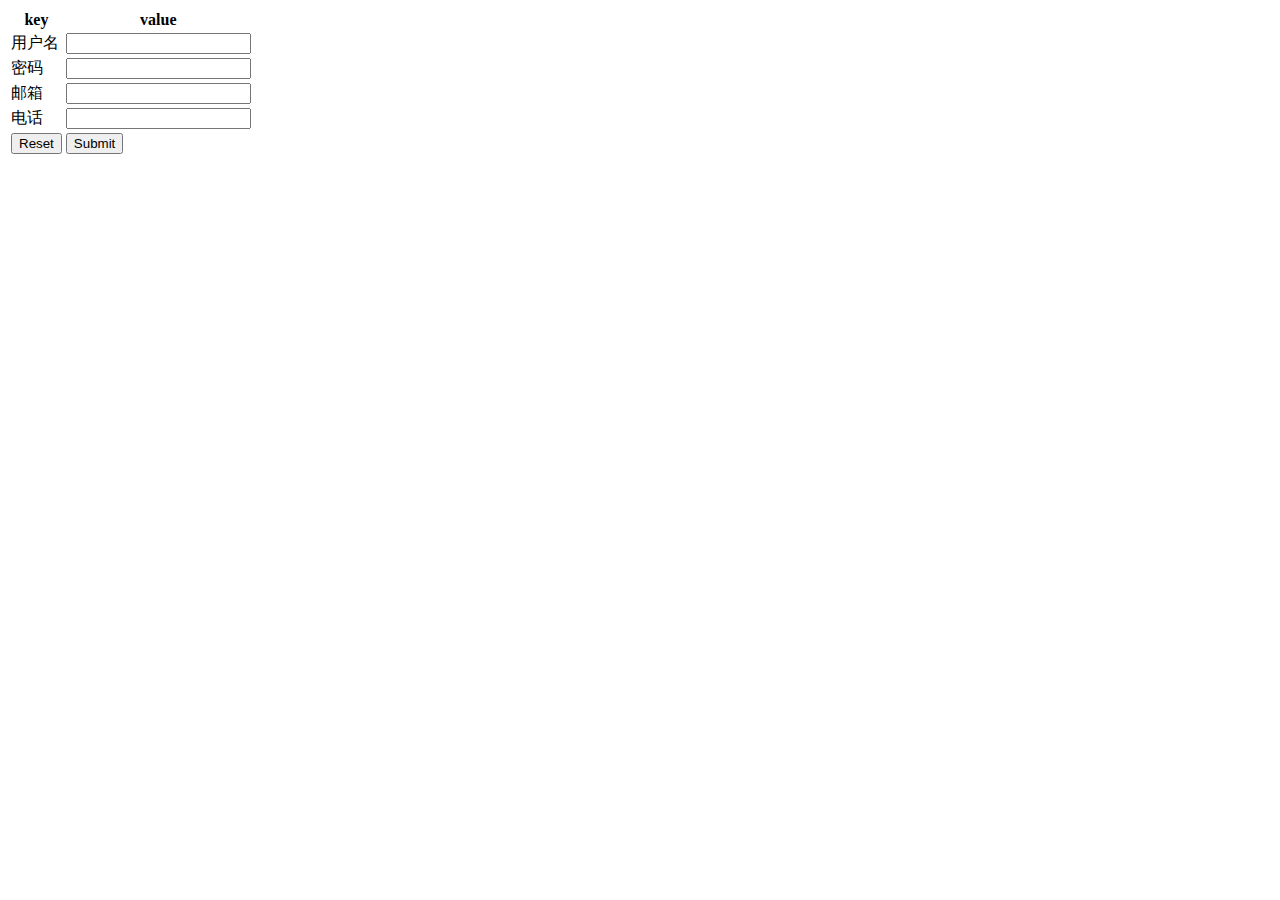
<file: src/main/resources/templates/index.html>
<!DOCTYPE html>
<html xmlns:th="http://www.thymeleaf.org" xmlns:shiro="http://www.pollix.at/thymeleaf/shiro">
<head>
    <meta charset="UTF-8"/>
    <title>首页</title>
    <link rel="stylesheet" th:href="@{webjars/bootstrap/css/bootstrap.min.css}"/>
    <script th:src="@{webjars/jquery/dist/jquery.js}"></script>
    <script th:src="@{webjars/bootstrap/js/bootstrap.min.js}"></script>
    <script th:src="@{js/jquery.form.js}"></script>
    <script>
        $(function () {
            $("#createUser").ajaxForm(function (data) {
                alert(data);
            });
        });
    </script>
</head>

<body>

<div class="container">
    <form id="createUser" method="post" action="user/createUser">
        <table class="table">
            <thead>
            <tr>
                <th>key</th>
                <th>value</th>
            </tr>
            </thead>
            <tbody>
            <tr class="danger">
                <td>用户名</td>
                <td><input type="text" name="userName"></td>
            </tr>
            <tr>
                <td>密码</td>
                <td><input type="text" name="password"></td>
            </tr>
            <tr>
                <td>邮箱</td>
                <td><input type="email" name="email"></td>
            </tr>
            <tr>
                <td>电话</td>
                <td><input type="tel" name="telephone"></td>
            </tr>
            <tr>
                <td><input type="reset"></td>
                <td><input shiro:hasRole="管理员" type="submit"></td>
            </tr>
            </tbody>
        </table>
    </form>
</div>

</body>
</html>
</file>
